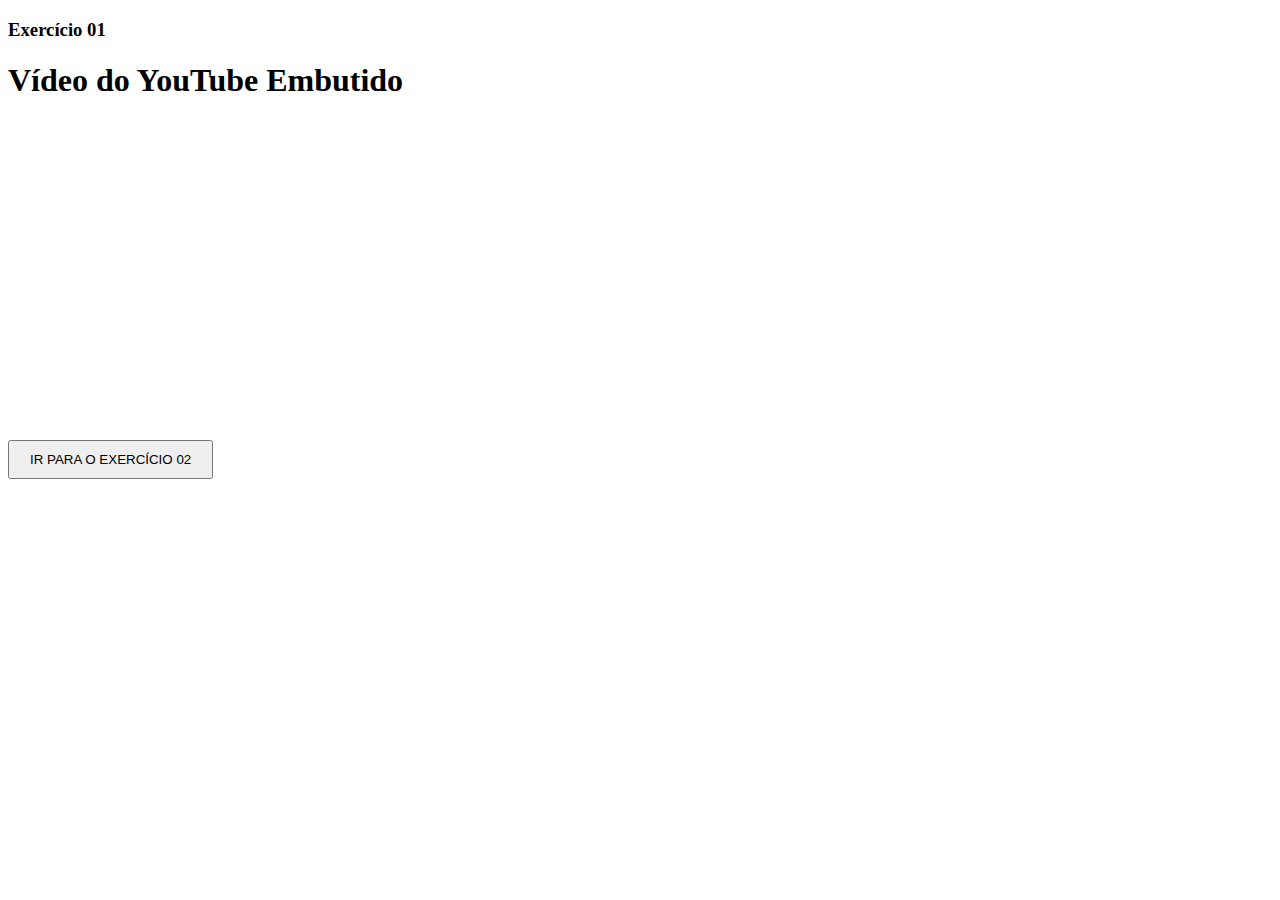
<file: index.html>
<!DOCTYPE html>
<html lang="en">

<head>
    <meta charset="UTF-8">
    <meta name="viewport" content="width=device-width, initial-scale=1.0">
    <link rel="stylesheet" href="css/index.css">
    <title>Vídeo Incorporado do YouTube</title>
</head>

<body>
    <h3>Exercício 01</h3>
    <h1>Vídeo do YouTube Embutido</h1>
    <!-- Embed do vídeo do YouTube -->
    <div>
        <iframe width="560" height="315" src="https://www.youtube.com/embed/xFkyZdUH4KE" frameborder="0"
            allowfullscreen></iframe>
        <div class="button">
            <button><a href="indexEX02.html">Ir para o Exercício 02</a></button>
        </div>
    </div>
</body>

</html>
</file>
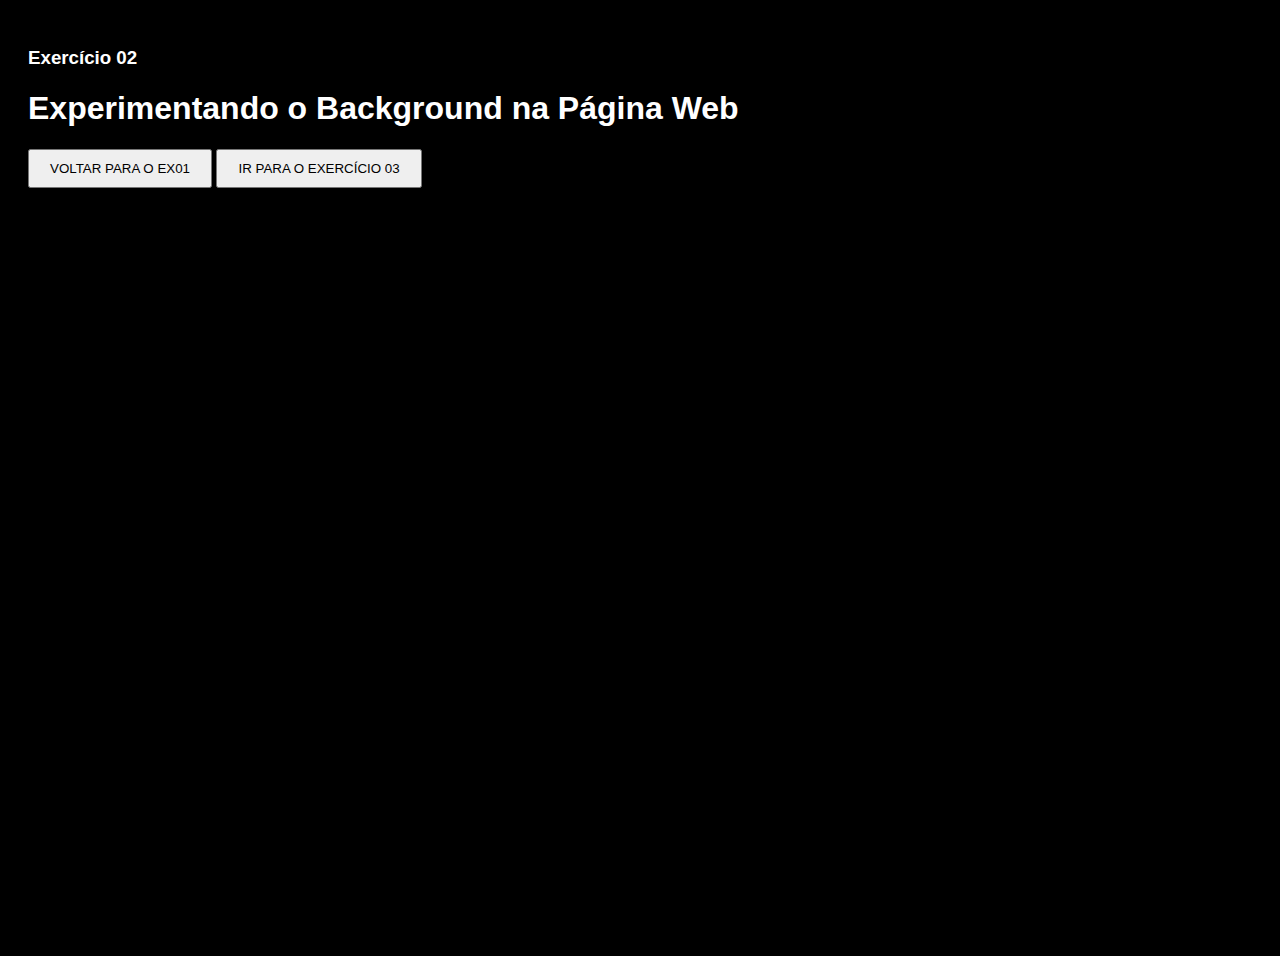
<file: indexEX02.html>
<!DOCTYPE html>
<html lang="en">

<head>
    <meta charset="UTF-8">
    <meta name="viewport" content="width=device-width, initial-scale=1.0">
    <link rel="stylesheet" href="css/indexEX02.css">
    <title>Exercício de Background</title>
</head>

<body>
    <h3>Exercício 02</h3>
    <h1>Experimentando o Background na Página Web</h1>

    <div class="button">
        <button><a href="index.html">Voltar para o EX01</a></button>
        <button><a href="indexEX03.html">Ir para o Exercício 03</a></button>
    </div>

</body>

</html>
</file>
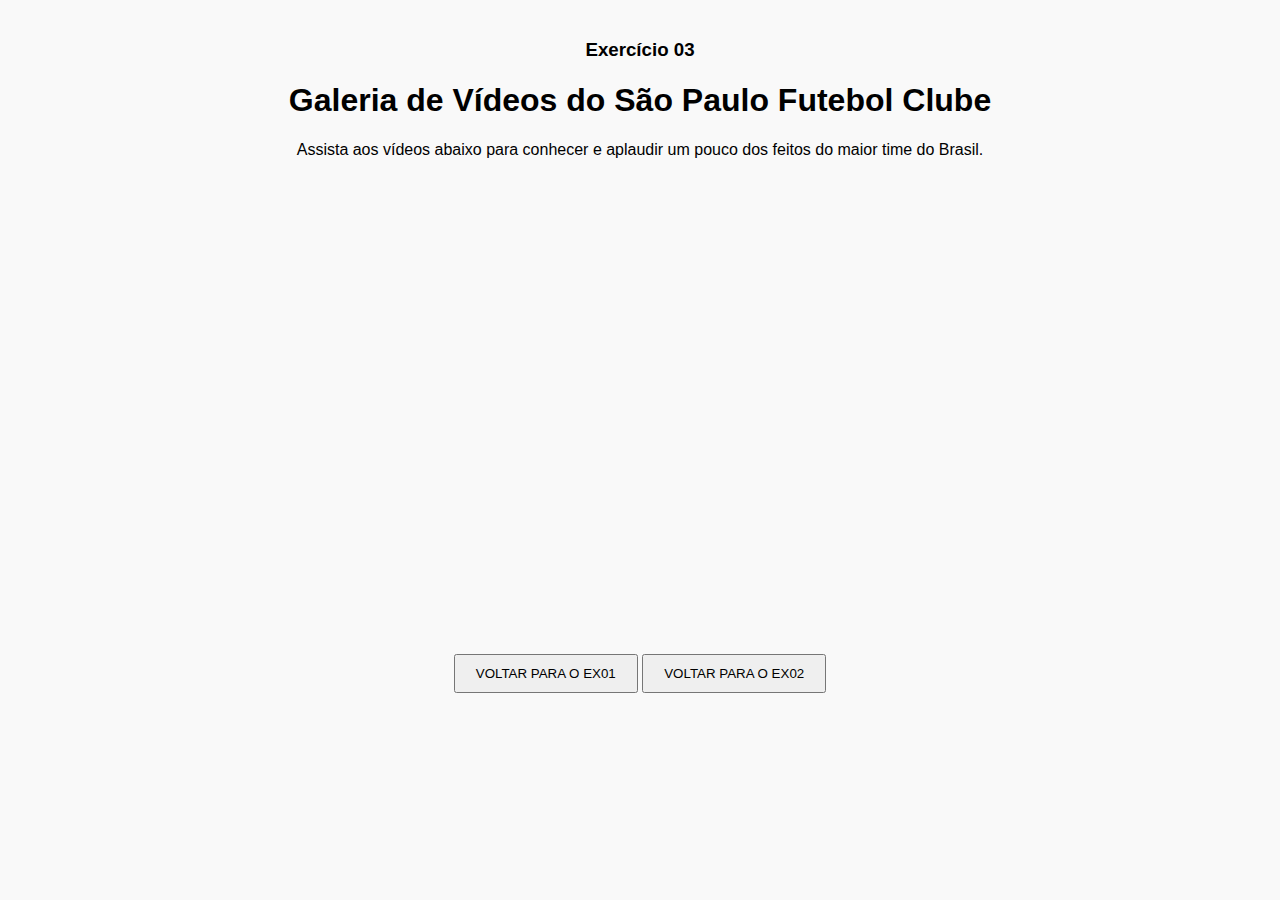
<file: indexEX03.html>
<!DOCTYPE html>
<html lang="en">

<head>
    <meta charset="UTF-8">
    <meta name="viewport" content="width=device-width, initial-scale=1.0">
    <link rel="stylesheet" href="css/indexEX03.css">
    <title>Galeria de Vídeos - SPFC</title>
</head>

<body>
    <h3> Exercício 03</h3>
    <h1>Galeria de Vídeos do São Paulo Futebol Clube</h1>
    <p>Assista aos vídeos abaixo para conhecer e aplaudir um pouco dos feitos do maior time do Brasil.</p>

    <div class="video-grid">
        <!-- vídeos do YouTube -->
        <iframe src="https://www.youtube.com/embed/szELGJFNgYg" allowfullscreen></iframe>
        <iframe src="https://www.youtube.com/embed/qXObdmCwBlA" allowfullscreen></iframe>
        <iframe src="https://www.youtube.com/embed/K2N01bFmXHU" allowfullscreen></iframe>
        <iframe src="https://www.youtube.com/embed/AY0eV_9w_j8" allowfullscreen></iframe>
    </div>

    <div class="button">
        <button><a href="index.html">Voltar para o EX01</a></button>
        <button><a href="indexEX02.html">Voltar para o EX02</a></button>
    </div>
</body>

</html>
</file>
<file: css/index.css>
.button button,
a {
    text-transform: uppercase;
    text-decoration: none;
    padding: 10px;
    color: black;
}
</file>
<file: css/indexEX02.css>
body {
    /* ajuste as propriedades abaixo para experimentar diferentes backgrounds */
    /* cor sólida como fundo */
    background-color: black;

    /* imagem de fundo - troque a URL para testar diferentes imagens */
    background-image: url('https://pbs.twimg.com/media/FYuPFD5WQAIdDy0.jpg:large');

    /* configurações adicionais para o background */
    background-repeat: no-repeat;
    background-size: cover;
    /* pode mudar para contain ou auto */
    background-position: center;
    /* pode usar outras posições como top, bottom, left, right */

    font-family: Calibri, sans-serif;
    color: #fff;
    min-height: 100vh;
    /* para ocupar toda a tela */
    padding: 20px;
}

.button button,
a {
    text-transform: uppercase;
    text-decoration: none;
    padding: 10px;
    color: black;
}
</file>
<file: css/indexEX03.css>
.button button,
a {
    margin-top: 10px;
    text-transform: uppercase;
    text-decoration: none;
    padding: 10px;
    color: black;

}

body {
    font-family: Calibri, sans-serif;
    text-align: center;
    background-color: #f9f9f9;
    margin: 0;
    padding: 20px;
}

.video-grid {
    display: grid;
    grid-template-columns: repeat(2, 400px);
    /* 2 colunas de 400px */
    gap: 5px;
    /* reduzido para deixar os vídeos bem próximos */
    justify-content: center;
    /* centraliza o grid na página */
    margin-top: 30px;
}

.video-grid iframe {
    width: 400px;
    height: 225px;
    border: none;
}
</file>
